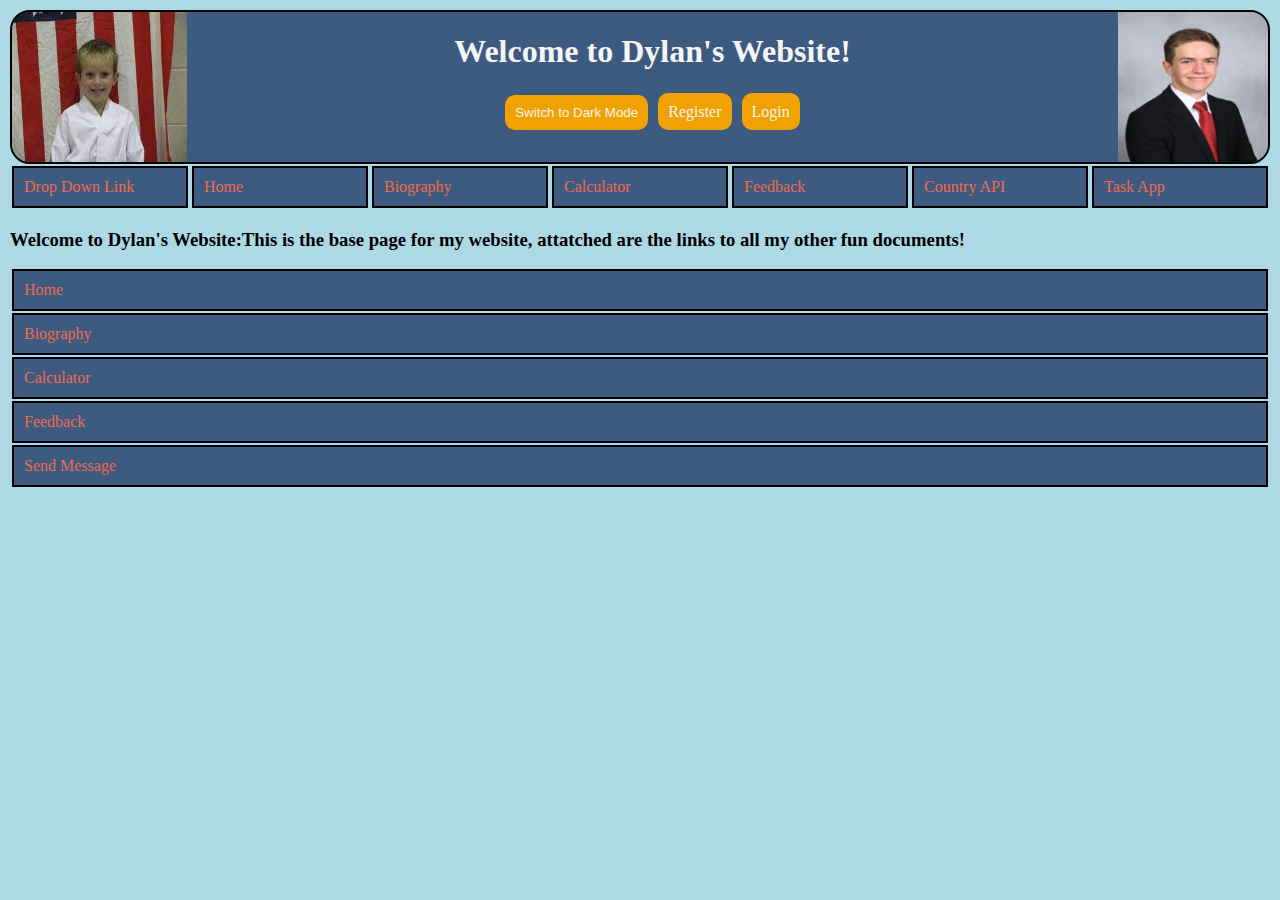
<file: index.html>
<!-- index.html for dyl -->
<!DOCTYPE html>
<!-- header.html -->
<html>
    <head>
        <link rel="stylesheet" href="css/header.css">
        <link rel="stylesheet" href="css/main.css">
        <script src="js/menu.js"></script>
    </head>
    <div class="nav_border flex_cont">
        <img src="images/download.jfif" width="175" height="150">
        <div class="flex_item center_text">
            <h1>Welcome to Dylan's Website!</h1>
            <button id='modebutton' onclick="changeModes()" class="orangecurvebutton">Switch to Dark Mode</button>
            <a class="orangecurvebutton" href="register.php">Register</a>
            <a class="orangecurvebutton" href="login.php">Login</a>
        </div>
        <img src="images/current.JPG"  width="150" height="150">
    </div>
    <nav class="flex_cont">

        <div class="flex_item nav_item" onmouseleave="hide()">
            <a onmouseover="show('m1')">Drop Down Link</a> 
            <div id="m1" class="hiddenVis" onmouseover="show('m1')">
              <a href="index.html">Home</a>
              <a href="biography.html">Biography</a>
              <a href="calculator.html">Calculator</a>
              <a href="feedback.html">Feedback</a>
              <a href="country.php">Country API</a>
              <a href="task.php">Task App</a>
            </div>
        </div>

        <div class="flex_item nav_item">
            <a href="index.html">Home</a>
        </div>
        <div class="flex_item nav_item">
            <a href="biography.html">Biography</a>
        </div>
        <div class="flex_item nav_item">
            <a href="calculator.html">Calculator</a>
        </div>
        <div class="flex_item nav_item">
            <a href="feedback.html">Feedback</a>
        </div>
        <div class="flex_item nav_item">
            <a href="country.php">Country API</a>
        </div>
        <div class="flex_item nav_item">
            <a href="task.php">Task App</a>
        </div>
    </nav>
</html>
    
<h3>Welcome to Dylan's Website:This is the base page for my website, attatched are the links to all my other fun documents!</h3>

<div class="flex_item nav_item">
    <a href="">Home</a>
</div>
<div class="flex_item nav_item">
    <a href="biography.html">Biography</a>
</div>
<div class="flex_item nav_item">
    <a href="calculator.html">Calculator</a>
</div>
<div class="flex_item nav_item">
    <a href="feedback.html">Feedback</a>
</div>
<div class="flex_item nav_item">
    <a href="send.html">Send Message</a>
</div>
</html>
</file>
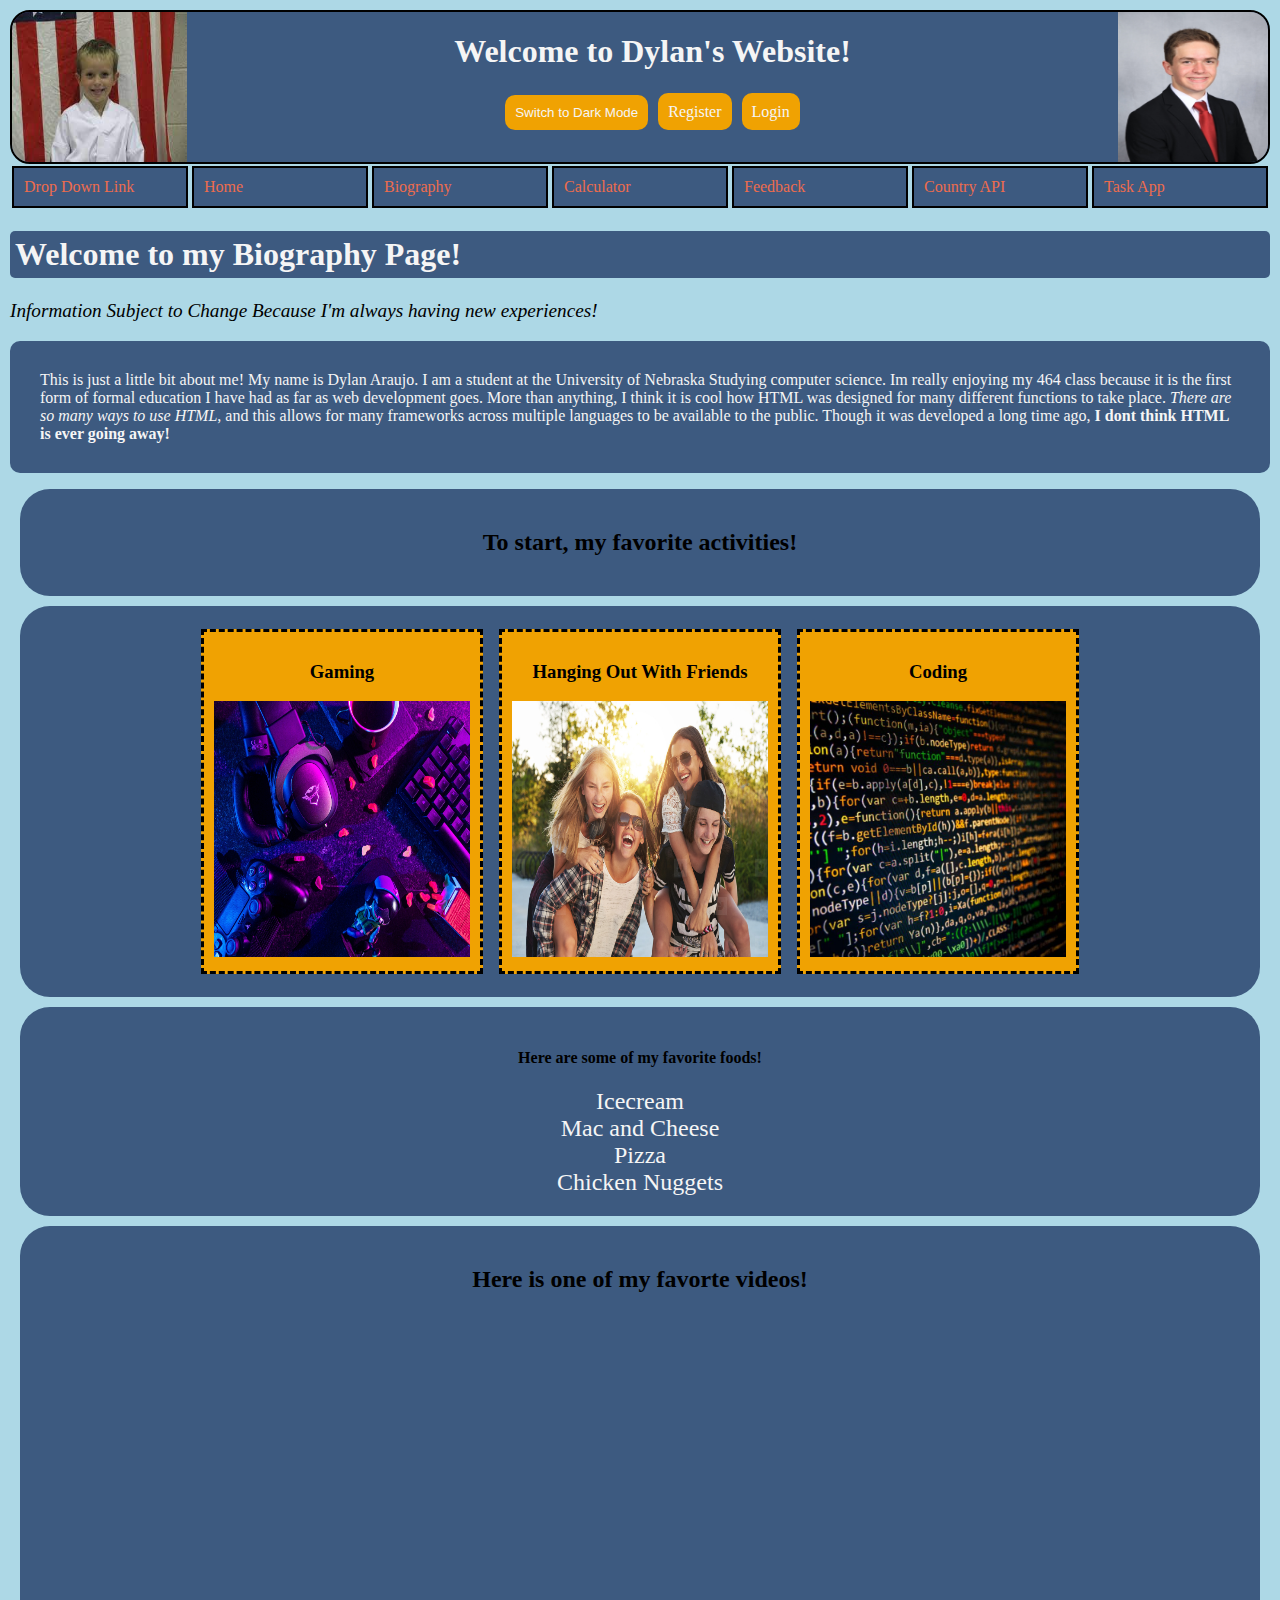
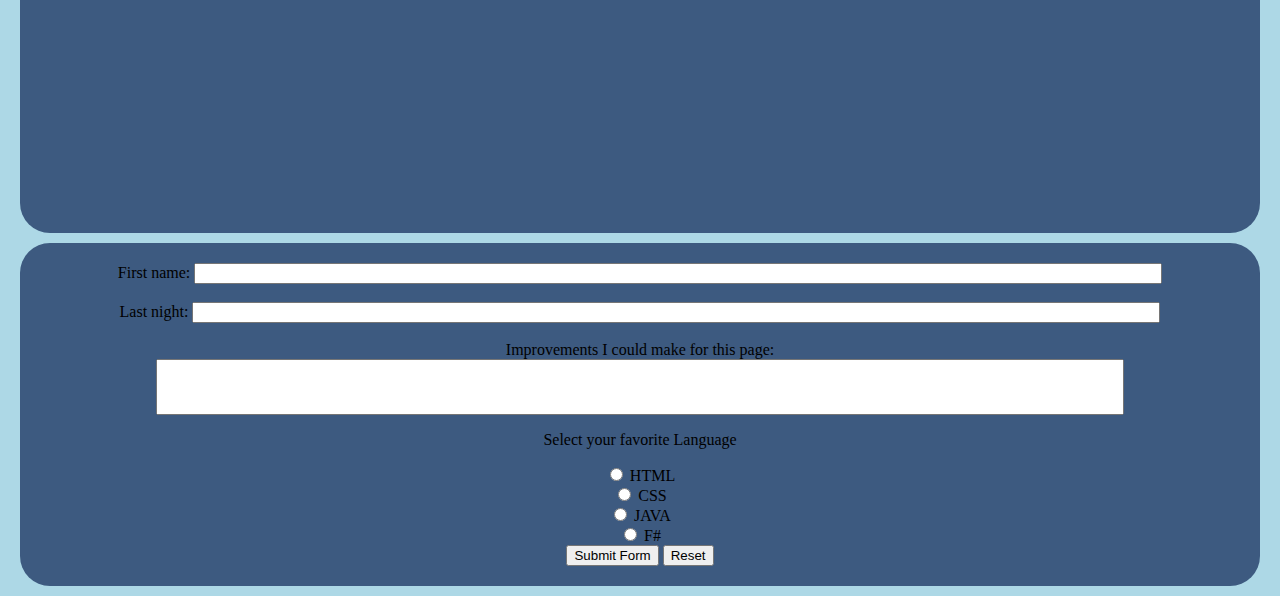
<file: biography.html>
<!-- biography.html -->
<!DOCTYPE html>
<!-- document_head.html -->
<html>
    <head>
        <link rel="stylesheet" href="css/header.css">
        <link rel="stylesheet" href="css/main.css">
        <script src="js/menu.js"></script>
    </head>
    <div class="nav_border flex_cont">
        <img src="images/download.jfif" width="175" height="150">
        <div class="flex_item center_text">
            <h1>Welcome to Dylan's Website!</h1>
            <button id='modebutton' onclick="changeModes()" class="orangecurvebutton">Switch to Dark Mode</button>
            <a class="orangecurvebutton" href="register.php">Register</a>
            <a class="orangecurvebutton" href="login.php">Login</a>
        </div>
        <img src="images/current.JPG"  width="150" height="150">
    </div>
    <nav class="flex_cont">

        <div class="flex_item nav_item" onmouseleave="hide()">
            <a onmouseover="show('m1')">Drop Down Link</a> 
            <div id="m1" class="hiddenVis" onmouseover="show('m1')">
              <a href="index.html">Home</a>
              <a href="biography.html">Biography</a>
              <a href="calculator.html">Calculator</a>
              <a href="feedback.html">Feedback</a>
              <a href="country.php">Country API</a>
              <a href="task.php">Task App</a>
            </div>
        </div>

        <div class="flex_item nav_item">
            <a href="index.html">Home</a>
        </div>
        <div class="flex_item nav_item">
            <a href="biography.html">Biography</a>
        </div>
        <div class="flex_item nav_item">
            <a href="calculator.html">Calculator</a>
        </div>
        <div class="flex_item nav_item">
            <a href="feedback.html">Feedback</a>
        </div>
        <div class="flex_item nav_item">
            <a href="country.php">Country API</a>
        </div>
        <div class="flex_item nav_item">
            <a href="task.php">Task App</a>
        </div>
    </nav>
</html>



<html lang="en">
    <head>
        <link rel="stylesheet" type="text/css" href="css/main.css">
    </head>

<h1 style="border-radius: 5px; padding:5px;">  Welcome to my Biography Page!</h1>
<p style="font-size: larger; font-style: italic;">Information Subject to Change Because I'm always having new experiences!</p>

<p class="BlueOnGreenSerif" style="border-radius: 10px;">
    This is just a little bit about me! My name is Dylan Araujo. I am a student at the
    University of Nebraska Studying computer science. Im really enjoying my 464 class because
    it is the first form of formal education I have had as far as web development goes. More than
    anything, I think it is cool how HTML was designed for many different functions to take place.
    <em>There are so many ways to use HTML</em>, and this allows for many frameworks across multiple languages
    to be available to the public. Though it was developed a long time ago, <b>I dont think HTML is ever going away!</b>
</p>

<div class="nicediv">
    <h2>To start, my favorite activities!</h2>
</div>
<div class="flexcontainer1 nicediv">
    <div class="flexchild">
        <h3>Gaming</h3>
        <img src="images/gaming.jpg" width="256" height="256">
    </div>
    <div class="flexchild">
        <h3>Hanging Out With Friends</h3>
        <img src="images/friends.jpg" width="256" height="256">
    </div>
    <div class="flexchild">
        <h3>Coding</h3>
        <img src="images/coding.jpg" width="256" height="256">
    </div>
</div>

<div class="nicediv">
    <h4>Here are some of my favorite foods!</h4>
    <ul>
        <li>Icecream</li>
        <li>Mac and Cheese</li>
        <li>Pizza</li>
        <li>Chicken Nuggets</li>
    </ul>
</div>

<div class="nicediv">
    <div class="fulldiv">
        <h2>Here is one of my favorte videos!</h2>
    </div>
    <div class="fulldiv" style="height:500px;">
        <iframe width="100%" height="100%" src="https://www.youtube.com/embed/5_sfnQDr1-o" title="YouTube video player" frameborder="0" allow="accelerometer; autoplay; clipboard-write; encrypted-media; gyroscope; picture-in-picture; web-share" allowfullscreen></iframe>
    </div>
</div>

<form class="nicediv">
    <label for="firstname">First name:</label>
    <input style="width:80%" type="text" id="firstname" name="firstname"><br>
    <br>
    <label for="lastname">Last night:</label>
    <input style="width:80%" type="text" id="lastname" name="lastname"><br>
    <br>
    <label for="improvement">Improvements I could make for this page:</label>
    <input style="width:80%; height:50px;" type="text" id="improvement" name="improvement"><br>
    <p>Select your favorite Language</p>
    <input type="radio" name="fav_language" value="HTML">
    <label >HTML</label><br>
    <input type="radio" name="fav_language" value="CSS">
    <label >CSS</label><br>
    <input type="radio" name="fav_language" value="JAVA">
    <label >JAVA</label><br>
    <input type="radio" name="fav_language" value="F#">
    <label >F#</label><br>
    <input type="submit" value="Submit Form">
    <input type="reset">
</form>

</html>
</file>
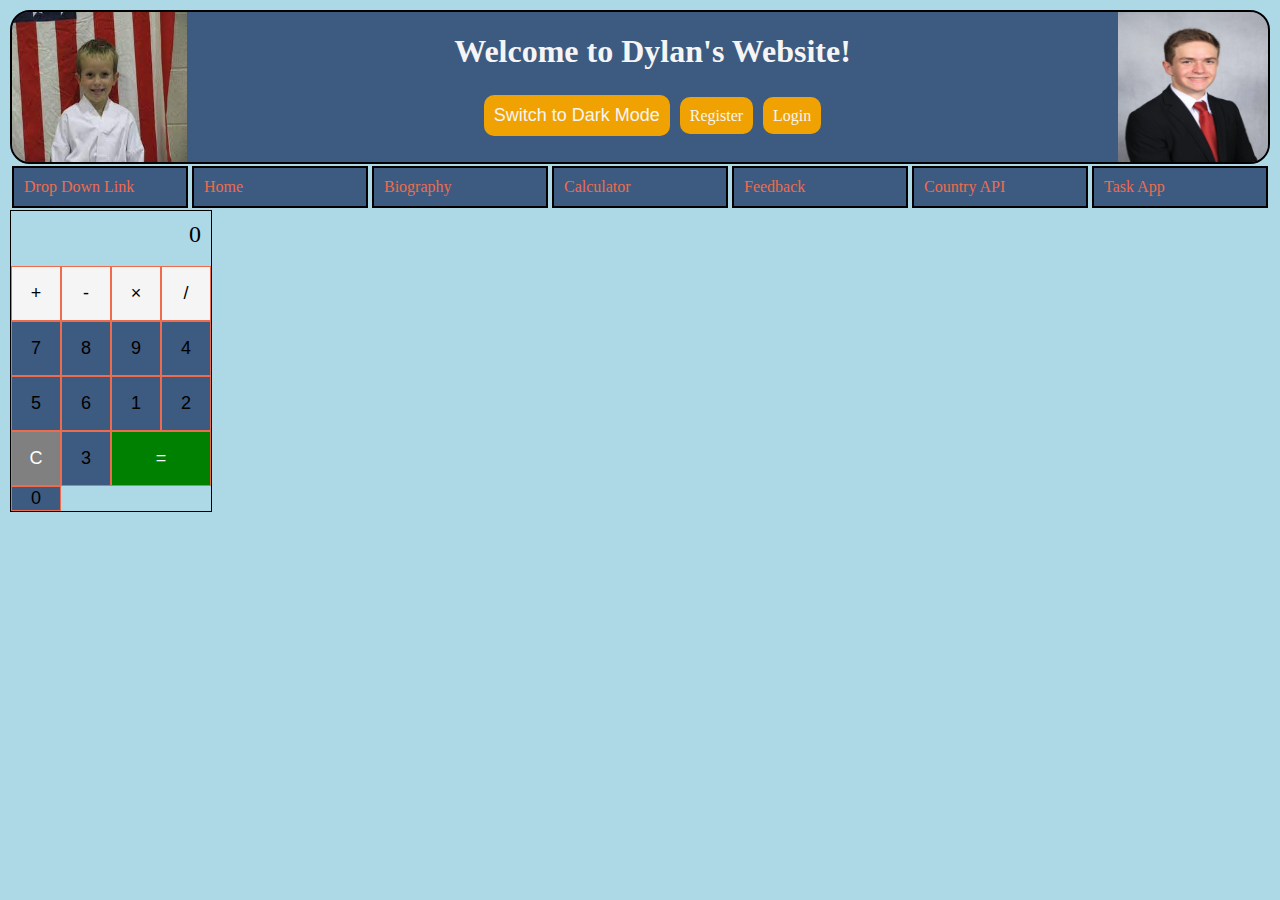
<file: calculator.html>
<!DOCTYPE html>
<!-- document_head.html -->
<html>
    <head>
        <link rel="stylesheet" href="css/header.css">
        <link rel="stylesheet" href="css/main.css">
        <script src="js/menu.js"></script>
    </head>
    <div class="nav_border flex_cont">
        <img src="images/download.jfif" width="175" height="150">
        <div class="flex_item center_text">
            <h1>Welcome to Dylan's Website!</h1>
            <button id='modebutton' onclick="changeModes()" class="orangecurvebutton">Switch to Dark Mode</button>
            <a class="orangecurvebutton" href="register.php">Register</a>
            <a class="orangecurvebutton" href="login.php">Login</a>
        </div>
        <img src="images/current.JPG"  width="150" height="150">
    </div>
    <nav class="flex_cont">

        <div class="flex_item nav_item" onmouseleave="hide()">
            <a onmouseover="show('m1')">Drop Down Link</a> 
            <div id="m1" class="hiddenVis" onmouseover="show('m1')">
              <a href="index.html">Home</a>
              <a href="biography.html">Biography</a>
              <a href="calculator.html">Calculator</a>
              <a href="feedback.html">Feedback</a>
              <a href="country.php">Country API</a>
              <a href="task.php">Task App</a>
            </div>
        </div>

        <div class="flex_item nav_item">
            <a href="index.html">Home</a>
        </div>
        <div class="flex_item nav_item">
            <a href="biography.html">Biography</a>
        </div>
        <div class="flex_item nav_item">
            <a href="calculator.html">Calculator</a>
        </div>
        <div class="flex_item nav_item">
            <a href="feedback.html">Feedback</a>
        </div>
        <div class="flex_item nav_item">
            <a href="country.php">Country API</a>
        </div>
        <div class="flex_item nav_item">
            <a href="task.php">Task App</a>
        </div>
    </nav>
</html>



<!DOCTYPE html>
<html>
  <head>
    <title>Dyl's Javascript Calculator!</title>
    <link rel="stylesheet" href="css/calculator.css">
  </head>
  <body>
    <div class="calculator">
      <div class="display">0</div>
      <button class="operator" value="+">+</button>
      <button class="operator" value="-">-</button>
      <button class="operator" value="*">&times;</button>
      <button class="operator" value="/">/</button>
      <button value="7">7</button>
      <button value="8">8</button>
      <button value="9">9</button>
      <button value="4">4</button>
      <button value="5">5</button>
      <button value="6">6</button>
      <button value="1">1</button>
      <button value="2">2</button>
      <button value="3">3</button>
      <button value="0">0</button>
      <button class="clear" value="C">C</button>
      <button class="equal" value="=">=</button>
    </div>
    <script src="js/calculator.js"></script>
  </body>
</html>
</file>
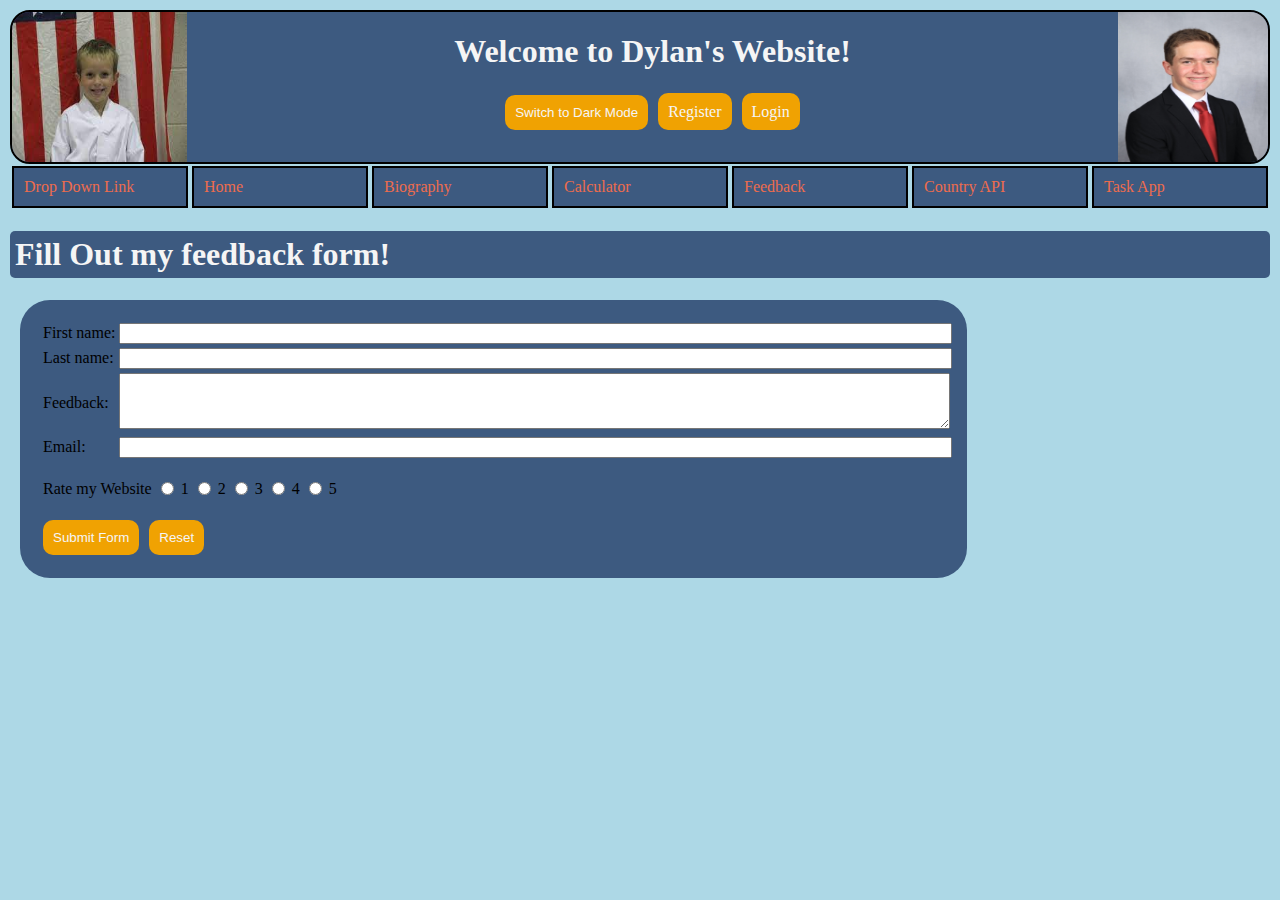
<file: feedback.html>
<!-- feedback.html -->
<!--#include virtual="document_head.html"-->
<!DOCTYPE html>
<html>
    <head>
        <link rel="stylesheet" href="css/header.css">
        <link rel="stylesheet" href="css/main.css">
        <script src="js/menu.js"></script>
    </head>
    <div class="nav_border flex_cont">
        <img src="images/download.jfif" width="175" height="150">
        <div class="flex_item center_text">
            <h1>Welcome to Dylan's Website!</h1>
            <button id='modebutton' onclick="changeModes()" class="orangecurvebutton">Switch to Dark Mode</button>
            <a class="orangecurvebutton" href="register.php">Register</a>
            <a class="orangecurvebutton" href="login.php">Login</a>
        </div>
        <img src="images/current.JPG"  width="150" height="150">
    </div>
    <nav class="flex_cont">

        <div class="flex_item nav_item" onmouseleave="hide()">
            <a onmouseover="show('m1')">Drop Down Link</a> 
            <div id="m1" class="hiddenVis" onmouseover="show('m1')">
              <a href="index.html">Home</a>
              <a href="biography.html">Biography</a>
              <a href="calculator.html">Calculator</a>
              <a href="feedback.html">Feedback</a>
              <a href="country.php">Country API</a>
              <a href="task.php">Task App</a>
            </div>
        </div>

        <div class="flex_item nav_item">
            <a href="index.html">Home</a>
        </div>
        <div class="flex_item nav_item">
            <a href="biography.html">Biography</a>
        </div>
        <div class="flex_item nav_item">
            <a href="calculator.html">Calculator</a>
        </div>
        <div class="flex_item nav_item">
            <a href="feedback.html">Feedback</a>
        </div>
        <div class="flex_item nav_item">
            <a href="country.php">Country API</a>
        </div>
        <div class="flex_item nav_item">
            <a href="task.php">Task App</a>
        </div>
    </nav>
</html>

<head>
    <link rel="stylesheet" type="text/css" href="css/main.css">
    <script src="js/feedback.js"></script>
</head>

<h1 style="border-radius: 5px; padding:5px;">Fill Out my feedback form!</h1>
<div class="center_text">
<form style="text-align: left" id="feedback" class="fitdiv" onsubmit="feedbackFormValidate()">
    <table>
            <tr>
                    <td><label for="firstname">First name:</label></td>
                    <td><input size=100 style="width:100%" type="text" id="firstname" name="firstname"></td>
            </tr>
        <tr>
                <td><label for="lastname">Last name:</label></td>
                <td><input style="width:100%" type="text" id="lastname" name="lastname"></td>
        </tr>
        <tr>
                <td><label for="improvement">Feedback: </label></td>
                <td><textarea form="feedback" style="width:100%; height:50px;" id="improvement" name="improvement"></textarea></td>
        </tr>
        <tr>
            <td><label for="email">Email: </label></td>
            <td><input style="width:100%;" type="text" id="email" name="email"></input></td>
        </tr>
    </table>
    <table>
        <tr>
            <td><p>Rate my Website</p></td>
            <td><input type="radio" name="fav_language" value="1"></td>
            <td><label >1</label></td>
            <td><input type="radio" name="fav_language" value="2"></td>
            <td><label >2</label></td>
            <td><input type="radio" name="fav_language" value="3"></td>
            <td><label >3</label></td>
            <td><input type="radio" name="fav_language" value="4"></td>
            <td><label >4</label></td>
            <td><input type="radio" name="fav_language" value="5"></td>
            <td><label >5</label></td>
        </tr>
    </table>
    <input class="orangecurvebutton" type="submit" value="Submit Form">
    <input class="orangecurvebutton" type="reset">
</form>
</div>
</file>
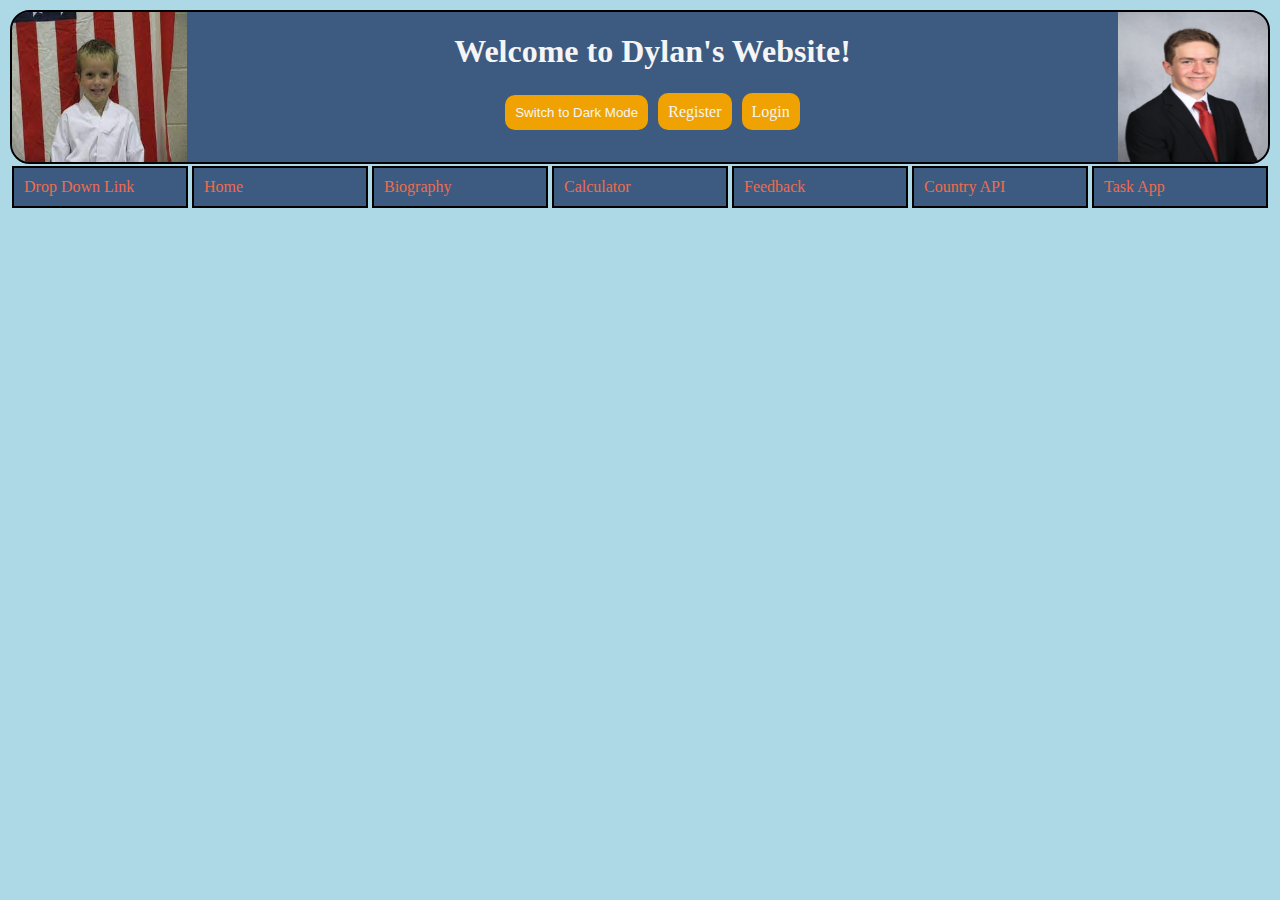
<file: header.html>
<!-- header.html -->
<!DOCTYPE html>
<html>
    <head>
        <link rel="stylesheet" href="css/header.css">
        <link rel="stylesheet" href="css/main.css">
        <script src="js/menu.js"></script>
    </head>
    <div class="nav_border flex_cont">
        <img src="images/download.jfif" width="175" height="150">
        <div class="flex_item center_text">
            <h1>Welcome to Dylan's Website!</h1>
            <button id='modebutton' onclick="changeModes()" class="orangecurvebutton">Switch to Dark Mode</button>
            <a class="orangecurvebutton" href="register.php">Register</a>
            <a class="orangecurvebutton" href="login.php">Login</a>
        </div>
        <img src="images/current.JPG"  width="150" height="150">
    </div>
    <nav class="flex_cont">

        <div class="flex_item nav_item" onmouseleave="hide()">
            <a onmouseover="show('m1')">Drop Down Link</a> 
            <div id="m1" class="hiddenVis" onmouseover="show('m1')">
              <a href="index.html">Home</a>
              <a href="biography.html">Biography</a>
              <a href="calculator.html">Calculator</a>
              <a href="feedback.html">Feedback</a>
              <a href="country.php">Country API</a>
              <a href="task.php">Task App</a>
            </div>
        </div>

        <div class="flex_item nav_item">
            <a href="index.html">Home</a>
        </div>
        <div class="flex_item nav_item">
            <a href="biography.html">Biography</a>
        </div>
        <div class="flex_item nav_item">
            <a href="calculator.html">Calculator</a>
        </div>
        <div class="flex_item nav_item">
            <a href="feedback.html">Feedback</a>
        </div>
        <div class="flex_item nav_item">
            <a href="country.php">Country API</a>
        </div>
        <div class="flex_item nav_item">
            <a href="task.php">Task App</a>
        </div>
    </nav>
</html>
</file>
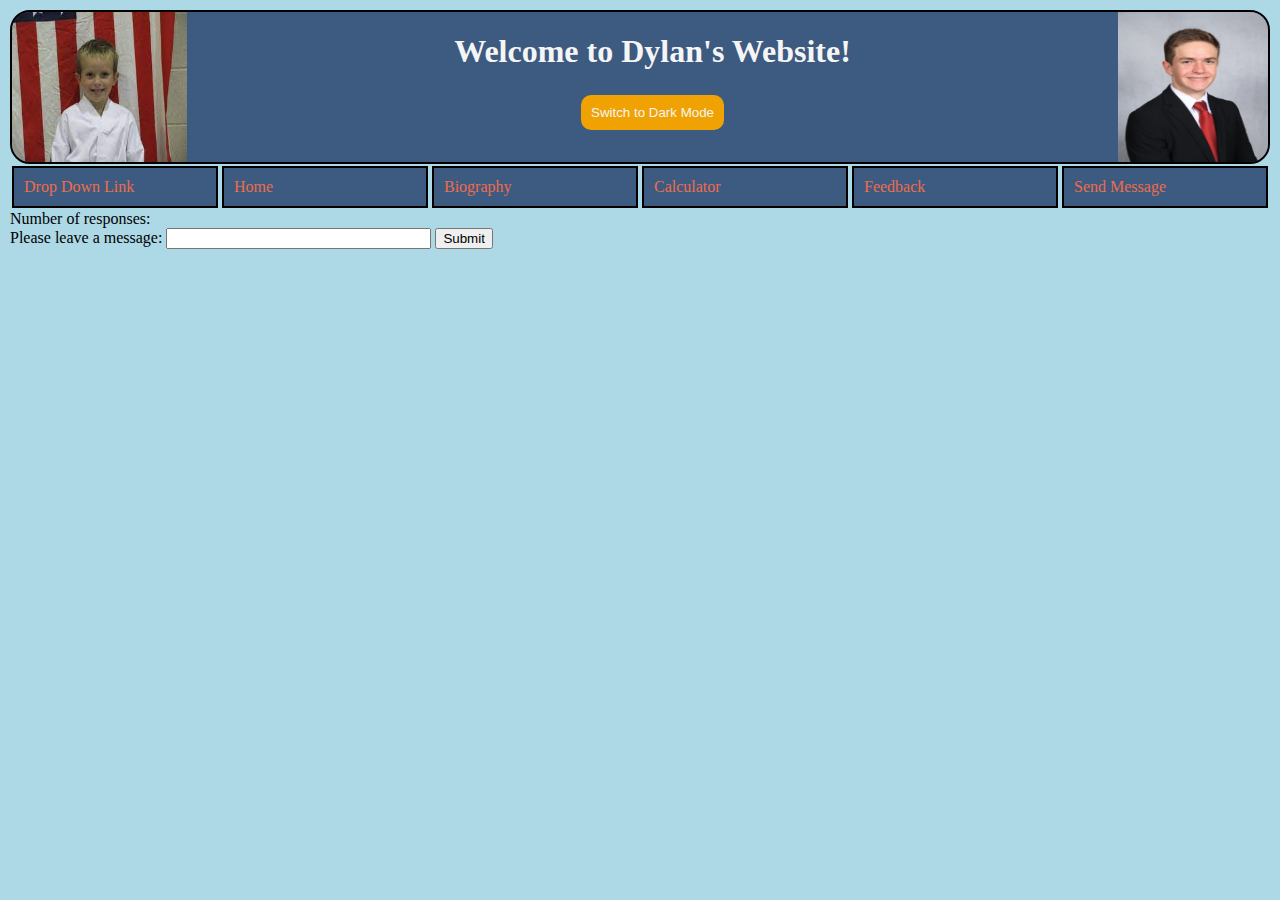
<file: send.html>
<!DOCTYPE html>
<html>
    <head>
        <link rel="stylesheet" href="css/header.css">
        <link rel="stylesheet" href="css/main.css">
        <script src="js/menu.js"></script>
    </head>
    <div class="nav_border flex_cont">
        <img src="images/download.jfif" width="175" height="150">
        <div class="flex_item center_text">
            <h1>Welcome to Dylan's Website!</h1>
            <button id='modebutton' onclick="changeModes()" class="orangecurvebutton">Switch to Dark Mode</button>
        </div>
        <img src="images/current.JPG"  width="150" height="150">
    </div>
    <nav class="flex_cont">

        <div class="flex_item nav_item" onmouseleave="hide()">
            <a onmouseover="show('m1')">Drop Down Link</a> 
            <div id="m1" class="hiddenVis" onmouseover="show('m1')">
              <a href="index.html">Home</a>
              <a href="biography.html">Biography</a>
              <a href="calculator.html">Calculator</a>
              <a href="feedback.html">Feedback</a>
              <a href="send.html">Send Message</a>
            </div>
        </div>

        <div class="flex_item nav_item">
            <a href="index.html">Home</a>
        </div>
        <div class="flex_item nav_item">
            <a href="biography.html">Biography</a>
        </div>
        <div class="flex_item nav_item">
            <a href="calculator.html">Calculator</a>
        </div>
        <div class="flex_item nav_item">
            <a href="feedback.html">Feedback</a>
        </div>
        <div class="flex_item nav_item">
            <a href="send.html">Send Message</a>
        </div>
    </nav>
</html>

<head>
    <script src="js/send.js"></script>
</head>
<div id="count"></div>
<form onsubmit="sendMessage()">
    <label for="send">Please leave a message:</label>
    <input size=30 type="text" id="send" name="send">
    <input type="Submit">
</form>
</file>
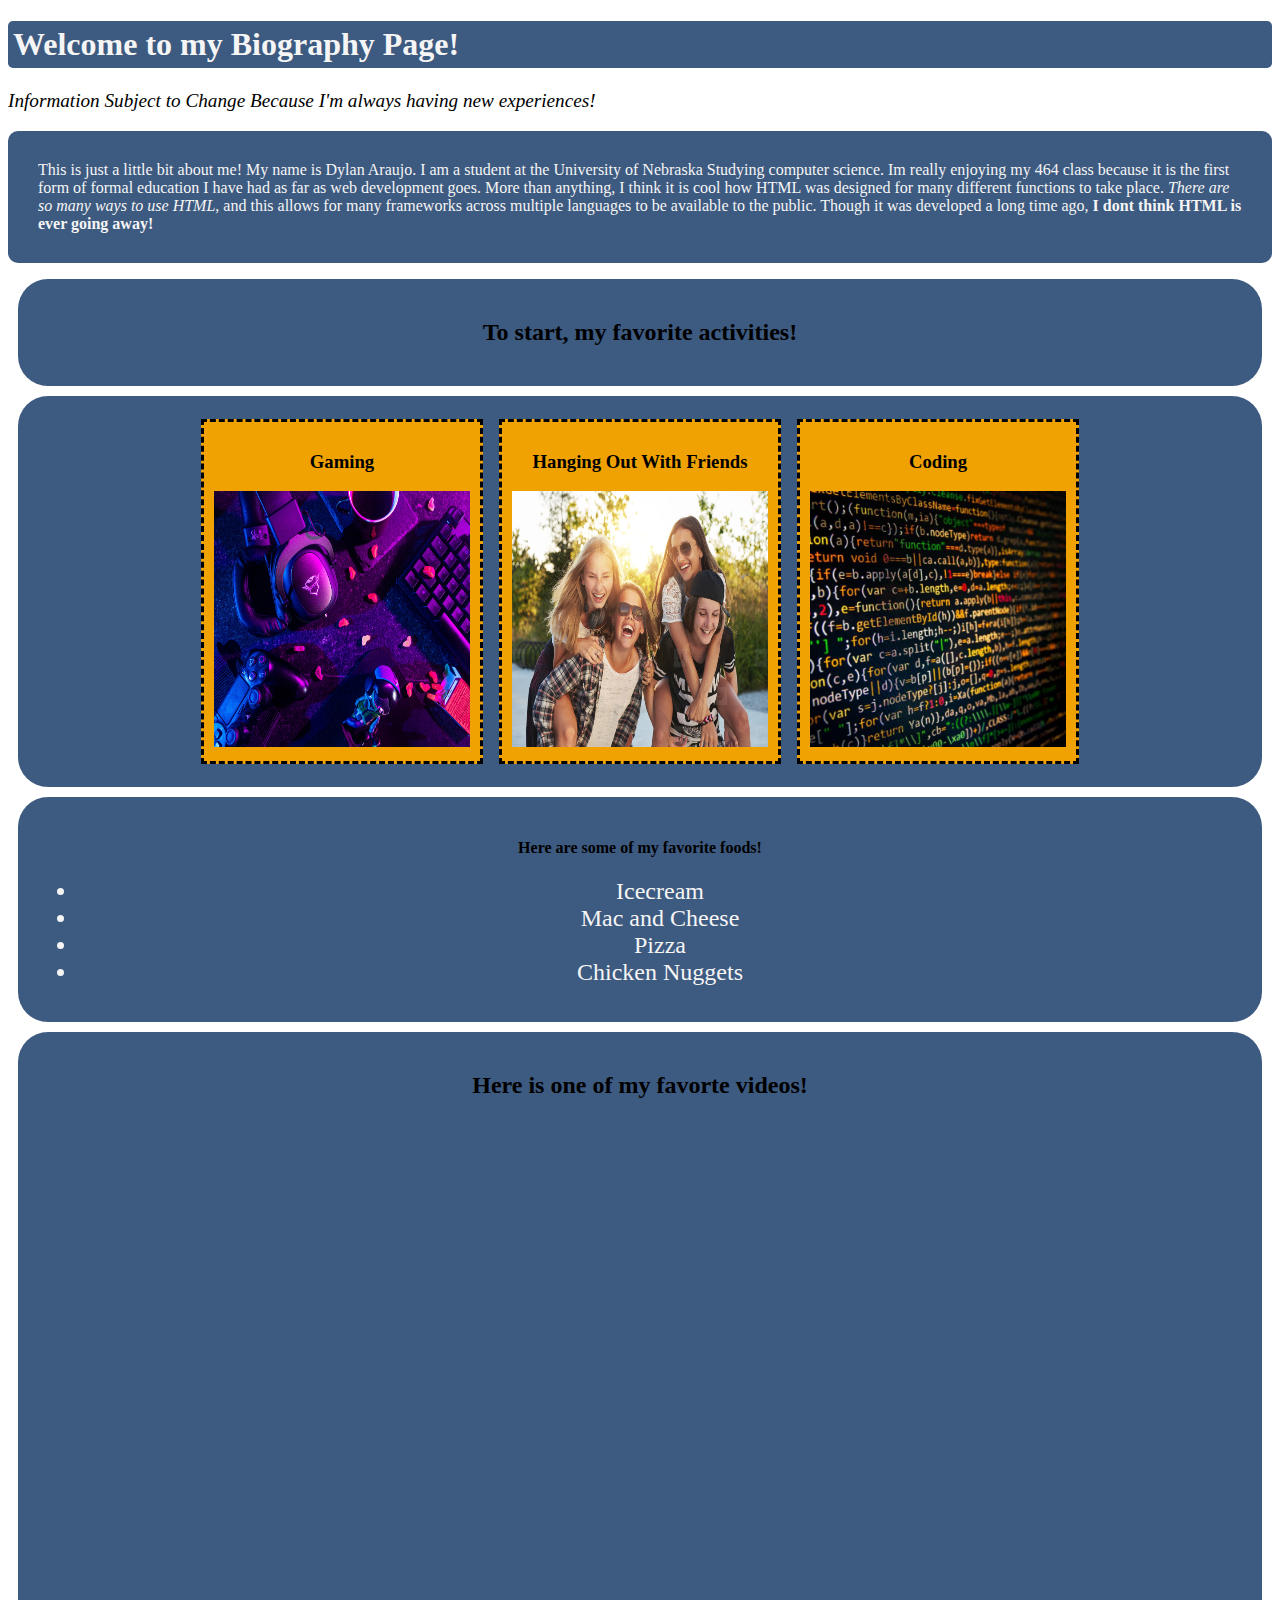
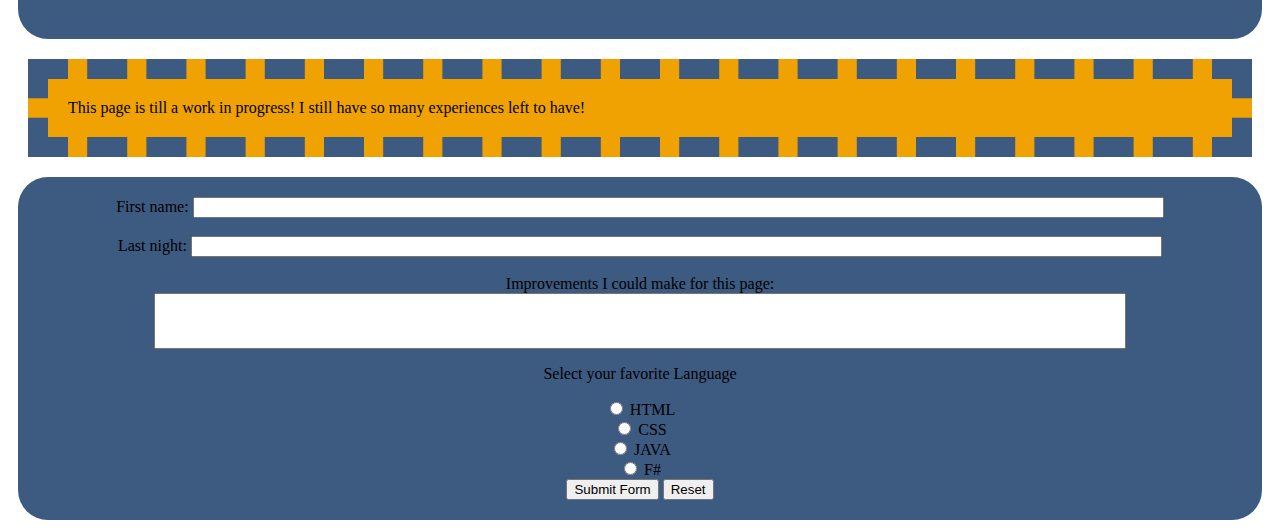
<file: pages/biography.html>
<!-- biography.html -->
<!--#include virtual="../document_head.html"-->
<!--#include virtual="header.html"-->
<!DOCTYPE html>

<html lang="en">
    <head>
        <link rel="stylesheet" type="text/css" href="css/main.css">
    </head>

<h1 style="border-radius: 5px; padding:5px;">  Welcome to my Biography Page!</h1>
<p style="font-size: larger; font-style: italic;">Information Subject to Change Because I'm always having new experiences!</p>

<p class="BlueOnGreenSerif" style="border-radius: 10px;">
    This is just a little bit about me! My name is Dylan Araujo. I am a student at the
    University of Nebraska Studying computer science. Im really enjoying my 464 class because
    it is the first form of formal education I have had as far as web development goes. More than
    anything, I think it is cool how HTML was designed for many different functions to take place.
    <em>There are so many ways to use HTML</em>, and this allows for many frameworks across multiple languages
    to be available to the public. Though it was developed a long time ago, <b>I dont think HTML is ever going away!</b>
</p>

<div class="nicediv">
    <h2>To start, my favorite activities!</h2>
</div>
<div class="flexcontainer1 nicediv">
    <div class="flexchild">
        <h3>Gaming</h3>
        <img src="../images/gaming.jpg" width="256" height="256">
    </div>
    <div class="flexchild">
        <h3>Hanging Out With Friends</h3>
        <img src="../images/friends.jpg" width="256" height="256">
    </div>
    <div class="flexchild">
        <h3>Coding</h3>
        <img src="../images/coding.jpg" width="256" height="256">
    </div>
</div>

<div class="nicediv">
    <h4>Here are some of my favorite foods!</h4>
    <ul>
        <li>Icecream</li>
        <li>Mac and Cheese</li>
        <li>Pizza</li>
        <li>Chicken Nuggets</li>
    </ul>
</div>

<div class="nicediv">
    <div class="fulldiv">
        <h2>Here is one of my favorte videos!</h2>
    </div>
    <div class="fulldiv" style="height:500px;">
        <iframe width="100%" height="100%" src="https://www.youtube.com/embed/5_sfnQDr1-o" title="YouTube video player" frameborder="0" allow="accelerometer; autoplay; clipboard-write; encrypted-media; gyroscope; picture-in-picture; web-share" allowfullscreen></iframe>
    </div>
</div>

<div id="DylanSpecialId">
    This page is till a work in progress! I still have so many experiences left to have!
</div>

<form class="nicediv">
    <label for="firstname">First name:</label>
    <input style="width:80%" type="text" id="firstname" name="firstname"><br>
    <br>
    <label for="lastname">Last night:</label>
    <input style="width:80%" type="text" id="lastname" name="lastname"><br>
    <br>
    <label for="improvement">Improvements I could make for this page:</label>
    <input style="width:80%; height:50px;" type="text" id="improvement" name="improvement"><br>
    <p>Select your favorite Language</p>
    <input type="radio" name="fav_language" value="HTML">
    <label >HTML</label><br>
    <input type="radio" name="fav_language" value="CSS">
    <label >CSS</label><br>
    <input type="radio" name="fav_language" value="JAVA">
    <label >JAVA</label><br>
    <input type="radio" name="fav_language" value="F#">
    <label >F#</label><br>
    <input type="submit" value="Submit Form">
    <input type="reset">
</form>

</html>
</file>
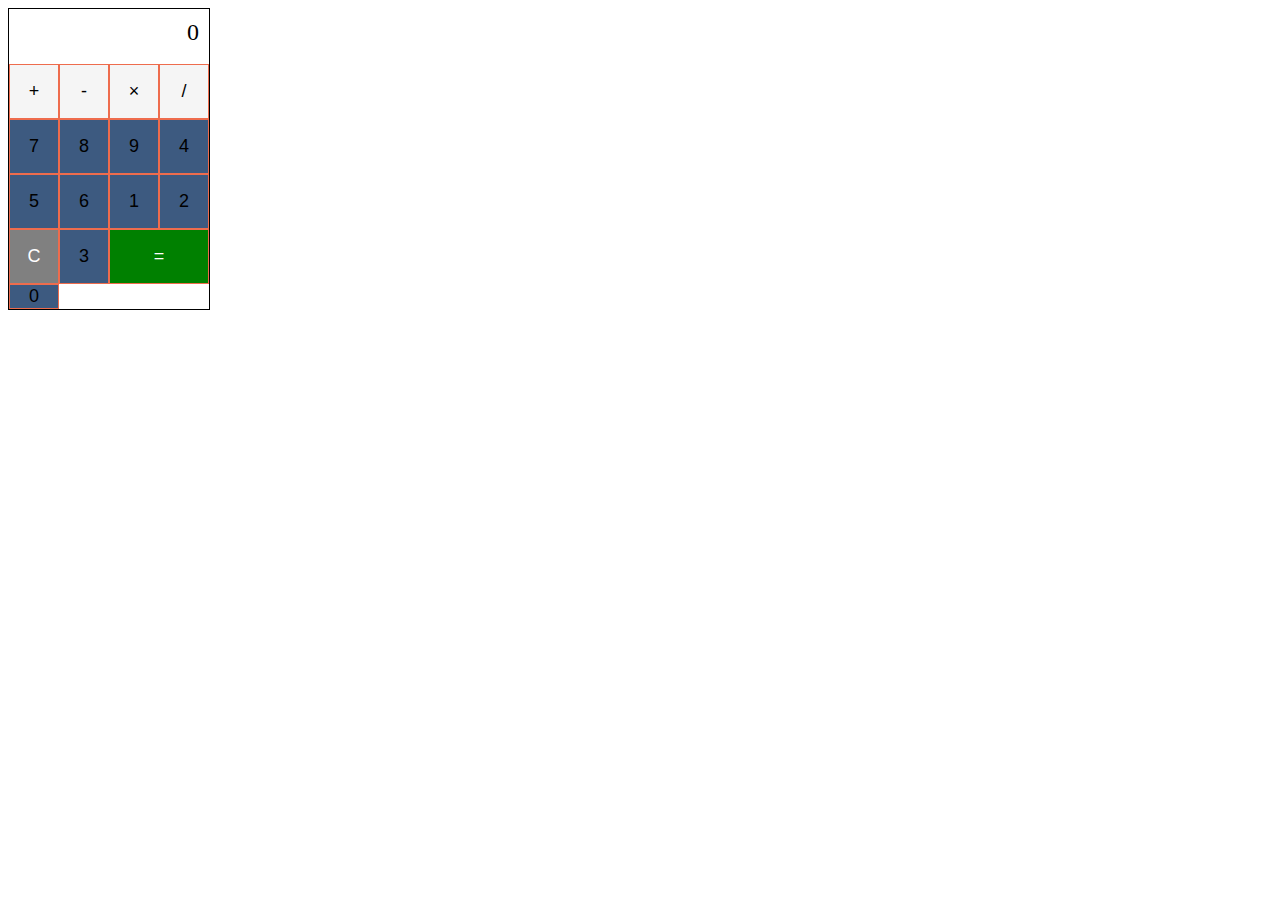
<file: pages/calculator.html>
<!--#include virtual="../document_head.html"-->
<!--#include virtual="header.html"-->
<!DOCTYPE html>
<html>
  <head>
    <title>Dyl's Javascript Calculator!</title>
    <link rel="stylesheet" href="css/calculator.css">
  </head>
  <body>
    <div class="calculator">
      <div class="display">0</div>
      <button class="operator" value="+">+</button>
      <button class="operator" value="-">-</button>
      <button class="operator" value="*">&times;</button>
      <button class="operator" value="/">/</button>
      <button value="7">7</button>
      <button value="8">8</button>
      <button value="9">9</button>
      <button value="4">4</button>
      <button value="5">5</button>
      <button value="6">6</button>
      <button value="1">1</button>
      <button value="2">2</button>
      <button value="3">3</button>
      <button value="0">0</button>
      <button class="clear" value="C">C</button>
      <button class="equal" value="=">=</button>
    </div>
    <script src="js/calculator.js"></script>
  </body>
</html>
</file>
<file: css/header.css>
body{
    margin: 10px;
    background-color: lightblue;
}

.flex_cont{
    display: flex;
}

.nav_border{
    background-color: #3D5A80;
    border: 2px solid;
    border-radius: 20px;
    overflow: hidden;
}

.flex_item{
    flex:1;
    align-items: center;
    position: relative;
}

a{
    color: #EE6C4D;
    text-decoration: none;
}

a.hover{
    text-decoration: underline;
    color:black;
}

.nav_item{
    background-color: #3D5A80;
    border: 2px solid;
    padding: 10px;
    margin: 2px;
}

.largem{
    margin:10px;
}

.large{
    flex:4;
}

img{
    max-width: 100%;
}

.center_text{
    text-align: center;
}

.hiddenVis {
    visibility: hidden;
    position: absolute;
    width:100%;
    top: calc(100% + 2px); /* adjust the distance between the nav_item and dropdown */
    left: 0;
    background-color: #3D5A80; /* match the background color of nav_item */
    padding: 10px;
    border-radius: 0 0 20px 20px; /* round the bottom corners */
    overflow: hidden; /* hide any overflow content */
    z-index: 1;
    border: 2px solid black;
  }
  
  .hiddenVis a {
    display: block;
    color: #EE6C4D;
    padding: 5px;
    text-decoration: none;
    transition: background-color 0.2s ease-in-out;
  }
  
  .hiddenVis a:hover {
    background-color: #e8b5a8;
    color: #ec7a5d;
    border: 2px solid;
  }
</file>
<file: css/main.css>
ul {
  list-style: none;
  margin: 0;
  padding: 0;
}

.no-bullet li  {
  list-style: none;
}

ul li {
    font-size: x-large;
    color: #F5F5F5;
}

h1 {color:#F5F5F5; background-color: #3D5A80;}

.BlueOnGreenSerif {
    padding: 30px; /* on all four sides of any element with this style */
    font-family: Georgia, "Times New Roman", Times, serif;
    color: #F5F5F5;
    background-color: #3D5A80;
  }

.flexcontainer {
    background-color: #3D5A80;
    justify-content: center;
    display: flex;
    padding: 20px;
    gap: 10px
  }

.flexcontainer1 {
    background-color:#3D5A80;
    border: #EE6C4D;
    border-radius: 30px;
    justify-content: center;
    display: flex;
    padding: 20px;
    margin:10px;
    gap: 10px
  }

.nicediv{
  background-color:#3D5A80;
  border: #EE6C4D;
  text-align: center;
  border-radius: 30px;
  justify-content: center;
  padding: 20px;
  margin:10px;
  gap: 10px
}

.fitdiv{
  background-color:#3D5A80;
  border: #EE6C4D;
  border-radius: 30px;
  padding: 20px;
  margin:10px;
  gap: 10px;
  width: fit-content;
  block-size: fit-content;
}

.fulldiv{
  width: 100%;
}
  
.flexchild {
    background-color: #F0A202;
    float: space-between;
    padding: 10px;
    border: 3px dashed;
    margin: 3px;
  }

.orangecurvebutton{
    color: whitesmoke;
    background-color: #F0A202;
    padding: 10px;
    border: 3px;
    border-radius: 10px;
    margin: 3px;
  }

.orangebackcurved {
    background-color: #F0A202;
    padding: 10px;
    border: 3px;
    border-radius: 10px;
    margin: 3px;
  }

div#DylanSpecialId {
    padding: 20px;
    border: 20px dashed #3D5A80;
    margin: 20px;
    background-color: #F0A202;
  }
</file>
<file: css/calculator.css>
.calculator {
    width: 200px;
    height: 300px;
    border: 1px solid black;
    display: grid;
    grid-template-columns: repeat(4, 1fr);
    grid-template-rows: repeat(5, 1fr);
  }
  
  .display {
    grid-column: 1 / span 4;
    text-align: right;
    font-size: 24px;
    padding: 10px;
  }
  
  button {
    background-color: #3D5A80;
    border: 1px solid #EE6C4D;
    font-size: 18px;
    cursor: pointer;
  }
  
  .operator {
    background-color: #F5F5F5;
  }
  
  .clear {
    grid-row: 5 / span 1;
    background-color: gray;
    color: white;
  }
  
  .equal {
    grid-row: 5 / span 1;
    grid-column: 3 / span 2;
    background-color: green;
    color: white;
  }
</file>
<file: pages/css/main.css>
ul li {
    font-size: x-large;
    color: #F5F5F5;
}

h1 {color:#F5F5F5; background-color: #3D5A80;}

.BlueOnGreenSerif {
    padding: 30px; /* on all four sides of any element with this style */
    font-family: Georgia, "Times New Roman", Times, serif;
    color: #F5F5F5;
    background-color: #3D5A80;
  }

.flexcontainer {
    background-color: #3D5A80;
    justify-content: center;
    display: flex;
    padding: 20px;
    gap: 10px
  }

.flexcontainer1 {
    background-color:#3D5A80;
    border: #EE6C4D;
    border-radius: 30px;
    justify-content: center;
    display: flex;
    padding: 20px;
    margin:10px;
    gap: 10px
  }

.nicediv{
  background-color:#3D5A80;
  border: #EE6C4D;
  text-align: center;
  border-radius: 30px;
  justify-content: center;
  padding: 20px;
  margin:10px;
  gap: 10px
}

.fitdiv{
  background-color:#3D5A80;
  border: #EE6C4D;
  border-radius: 30px;
  padding: 20px;
  margin:10px;
  gap: 10px;
  width: fit-content;
  block-size: fit-content;
}

.fulldiv{
  width: 100%;
}
  
.flexchild {
    background-color: #F0A202;
    float: space-between;
    padding: 10px;
    border: 3px dashed;
    margin: 3px;
  }

.orangecurvebutton{
    color: whitesmoke;
    background-color: #F0A202;
    padding: 10px;
    border: 3px;
    border-radius: 10px;
    margin: 3px;

  }

.orangebackcurved {
    background-color: #F0A202;
    padding: 10px;
    border: 3px;
    border-radius: 10px;
    margin: 3px;
  }

div#DylanSpecialId {
    padding: 20px;
    border: 20px dashed #3D5A80;
    margin: 20px;
    background-color: #F0A202;
  }
</file>
<file: pages/css/calculator.css>
.calculator {
    width: 200px;
    height: 300px;
    border: 1px solid black;
    display: grid;
    grid-template-columns: repeat(4, 1fr);
    grid-template-rows: repeat(5, 1fr);
  }
  
  .display {
    grid-column: 1 / span 4;
    text-align: right;
    font-size: 24px;
    padding: 10px;
  }
  
  button {
    background-color: #3D5A80;
    border: 1px solid #EE6C4D;
    font-size: 18px;
    cursor: pointer;
  }
  
  .operator {
    background-color: #F5F5F5;
  }
  
  .clear {
    grid-row: 5 / span 1;
    background-color: gray;
    color: white;
  }
  
  .equal {
    grid-row: 5 / span 1;
    grid-column: 3 / span 2;
    background-color: green;
    color: white;
  }
</file>
